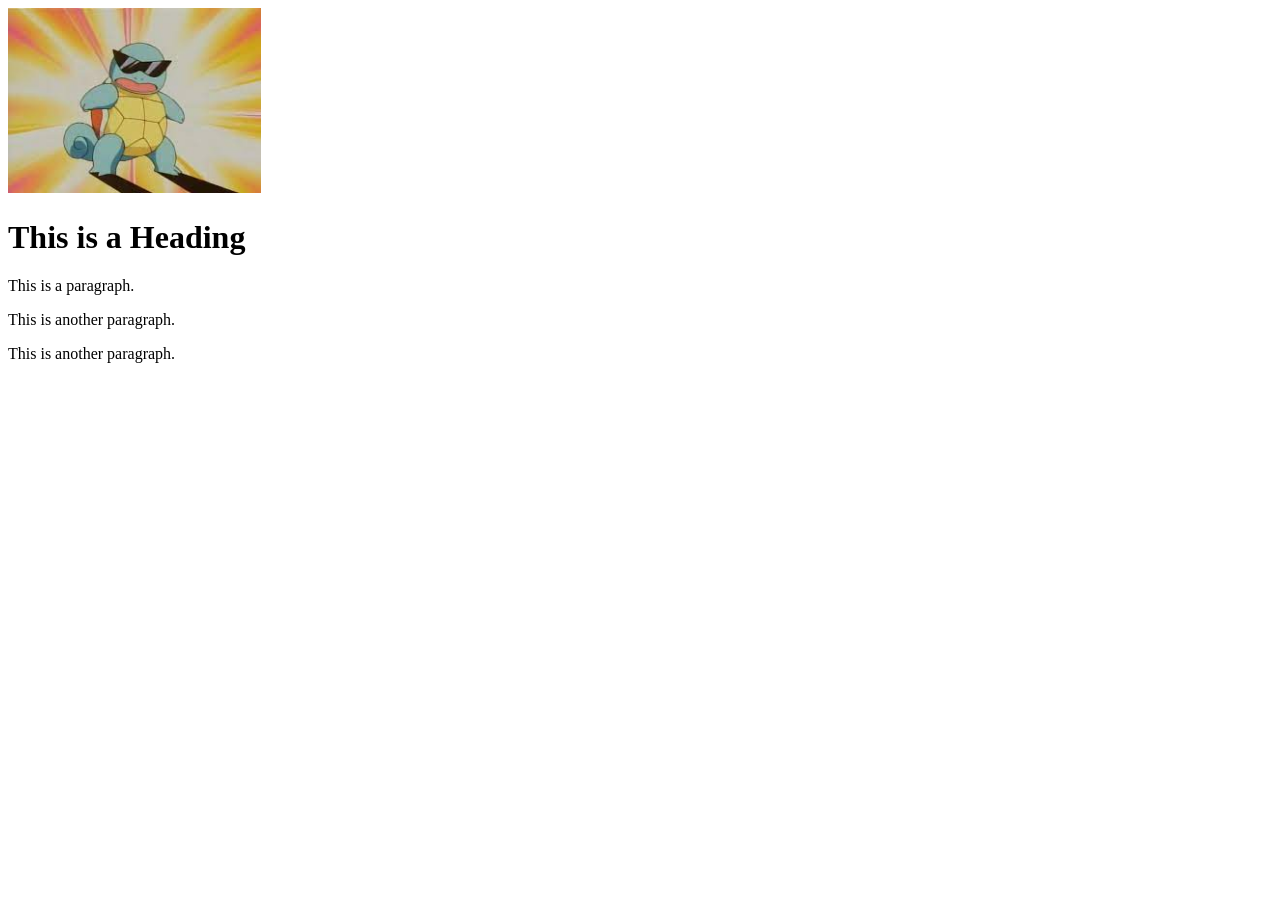
<file: test.html>
<!DOCTYPE html>
<html lang="en">
<meta charset="UTF-8">
<title>Page Title</title>
<meta name="viewport" content="width=device-width,initial-scale=1">
<link rel="stylesheet" href="">
<style>
</style>
<script src=""></script>
<body>

<img src="download.jfif" alt="LA" style="width:20%">

<div class="">
 <h1>This is a Heading</h1>
 <p>This is a paragraph.</p>
 <p>This is another paragraph.</p>
 <p>This is another paragraph.</p>
</div>

</body>
</html>
</file>
